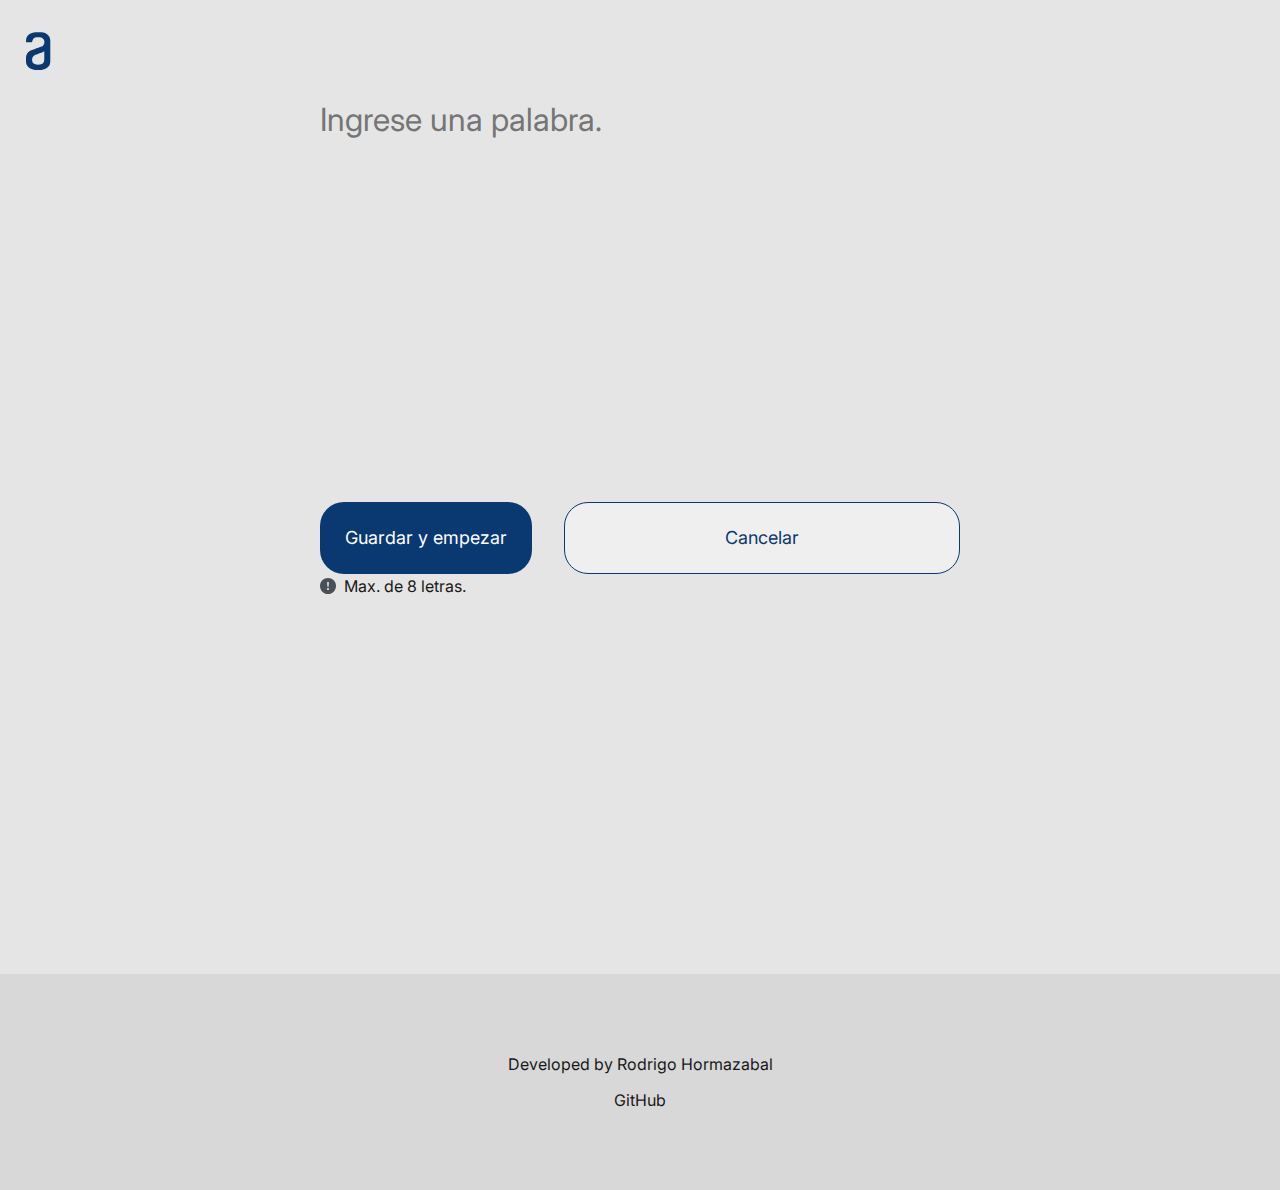
<file: web/newword.html>
<!DOCTYPE html>
<html lang="es">
<head>
    <title>Agregar nueva palabra.</title>
    <meta charset="UTF-8">
    <meta name="viewport" content="width=device-width, initial-scale=1">
    <link href="../css/style.css" rel="stylesheet">
    <link href="../css/reset.css" rel="stylesheet">
    <link href="../css/newword.css" rel="stylesheet">
    <link href="https://fonts.googleapis.com/css2?family=Inter&display=swap" rel="stylesheet">
</head>
<body>
    <header>
        <a class="logo" href="../index.html"><img src="../img/Vector.svg" alt="Logo de Alura LATAM"></a>
    </header>
    <section class="container">
        <div class="textarea">
           <textarea placeholder="Ingrese una palabra."></textarea> 
        </div>

        <div class="warningMsg">
            <img class="warning__img" src="../img/symbol.svg" alt="Imagen de advertencia.">
            <p class="warning__parag">Max. de 8 letras.</p>
        </div>

        <div class="btn">
            <button type="button" class="btnSave" onclick="saveWord()">Guardar y empezar</button>
            <a href="../index.html"><button type="button" class="btnCancel">Cancelar</button></a>
        </div> 
    </section>
    <footer>
        <p>Developed by Rodrigo Hormazabal</p>
        <a class="footer__ref" href="https://www.github.com/CainSoulless" target="_blank">GitHub</a>
    </footer>
</body>
</html>
</file>
<file: css/style.css>
* {
    font-family: 'Inter', sans-serif;
}

header {
    background-color: #E5E5E5;
    /* background-color: red; */
    height: 6em;
}

.logo {
    position: relative;
    top: 2em;
    margin-left: 2%;
    width: 2%;
    background-color: #E5E5E5;
}

main {
    width: 100%;
    height: 900px;
    background: #E5E5E5;
}

#myCanvas {
    display: none;
    position: relative; 
    top: -7em;
    margin: 0 auto;
}

.buttons {
    display: flex;
    flex-direction: column;
    align-items: center;
    justify-content: center;
    gap: 2%;
    height: 970px;
}

.buttons button {
    max-width: 50%;
    padding: 24px;
    font-size: 18px;
    line-height: 22px;
    border-radius: 24px;
    transition: 0.5s;
}

.btn {
    position: relative;
    top: -7em;
    justify-content: center;
}

button:hover {
    opacity: 50%;
}

.buttons button:active {
    /* animation */
    transition: 0ms;
}

.btnPrimary {
    color: white;
    width: 17%;
    /* min-width: 20%; */
    height: 10%;
    background: #0A3871;
}

.btnSecondary {
    color: #0A3871;
    border: 1px solid #0A3871;
}

/* Modal window */

.modal {
    position: fixed;
    top: 0;
    left: 0;
    right: 0;
    bottom: 0;
    background-color: #111111bd;
    display: flex;
    /* display: none; */
    opacity: 0;
    pointer-events: none;
    transition: opacity .6s;
    --transform: translateY(-100vh);
    --transition: transform .8s;
}

.modal--show {
    opacity: 1;
    pointer-events: unset;
    transition: opacity .6s;
    --transform: translateY(0vh);
    --transition: transform .8s .8s;
}

.modal__container {
    margin: auto;
    width: 90%;
    max-width: 600px;
    max-height: 90%;
    border-radius: 24px;
    padding: 3em 2.5em;
    display: grid;
    gap: 1em;
    place-items: center;
    grid-auto-columns: 100%;
    background-color: white;
    transform: var(--transform);
    transition: transform 1s;
}

.modal__title {
    font-size: 2.5rem;
    margin-bottom: 10px;
}

.modal__img {
    width: 50%;
    max-width: 300px;

}

.modal__para {
    margin-bottom: 10px;
}

.modal__close {
    text-decoration: none;
    color: white;
    border-color: #0A3871;
    background-color: #0A3871;
    padding: 1em 3em;
    border: 1px solid;
    border-radius: 24px;
    display: inline-block;
    font-weight: 300;

    /* Animation */
    transition: .6s;
}

.modal__close:hover {
    color: #0A3871;
    background-color: white;
}

/* Footer */

footer {
    display: flex;
    flex-direction: column;
    place-items: center;
    padding: 5em;
    background: #D8D8D8;
}

.footer__ref {
    padding-top: 1em;
}
</file>
<file: css/newword.css>
body {
    background-color: #E5E5E5;
    /* height: 60em; */
}

.container {
    position: relative;
    margin: auto;
    width: 50%;
    background-color: #E5E5E5;
}

textarea {
    width: 25em;
    height: 15em;
    border: none;
    resize: none;
    outline: none;
    background-color: #E5E5E5;

    /* font */
    font-size: 32px;
    color: #0A3871;
    line-height: 150%;
}

textarea::placeholder {
    opacity: 1;
}

.warningMsg {
    display: flex;
    gap: 0.5em;
}

.warning__img {
    width: 1em;
}

.btn {
    display: flex;
    gap: 2em;
}

.btn button{
    margin: 1em 0 16em;
    font-size: 18px;
    line-height: 22px;
    border-radius: 24px;
    transition: 0.5s;
    width: 22em;
    height: 4em;
}

.btnSave {
    background-color: #0A3871;
    color: white;
}

.btnCancel {
    border: 1px solid #0A3871;
    color: #0A3871;
}
</file>
